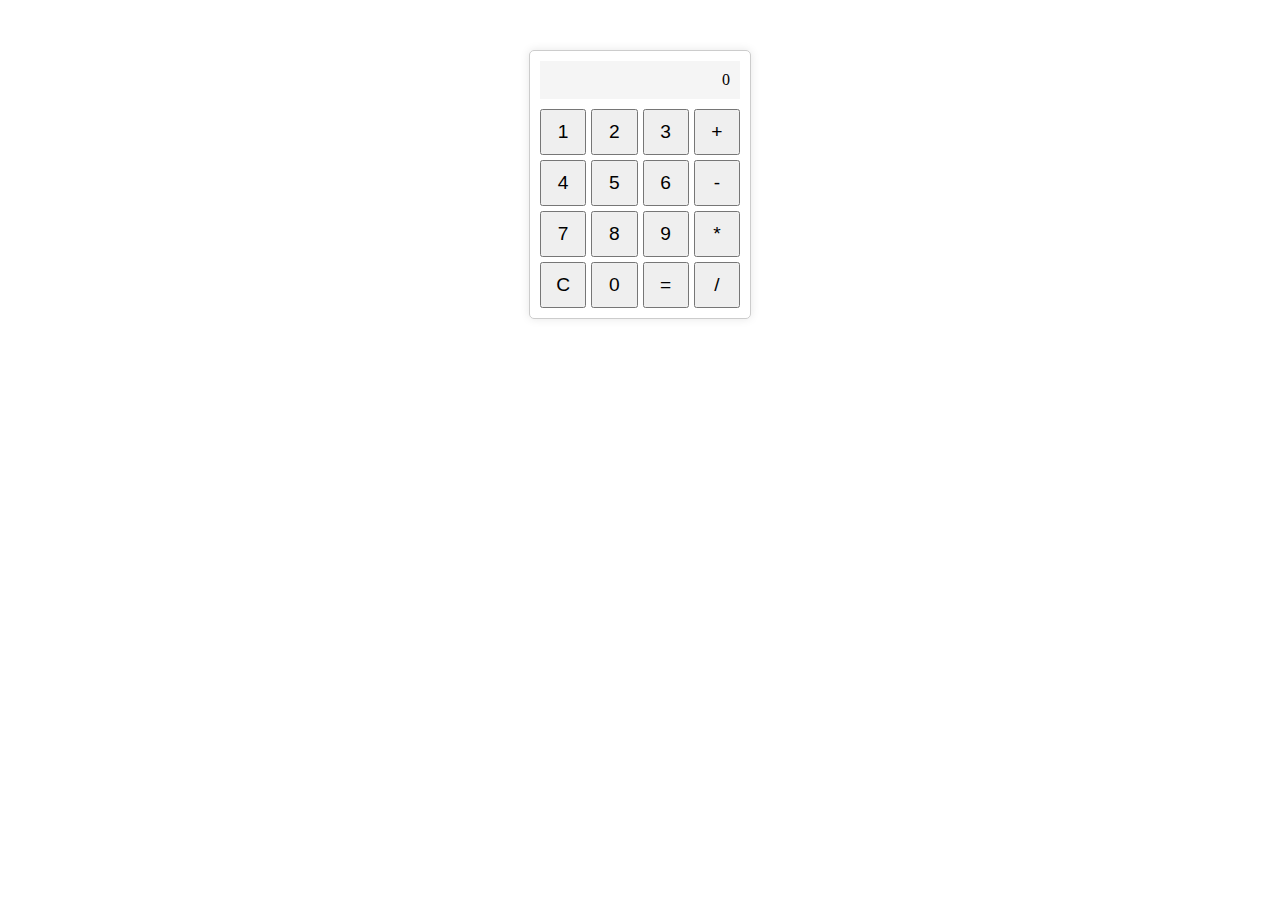
<file: calculator/index.html>
<!DOCTYPE html>
<html lang="en">
<head>
  <meta charset="UTF-8">
  <meta name="viewport" content="width=device-width, initial-scale=1.0">
  <title>Basic Calculator</title>
  <link rel="stylesheet" href="styles.css">
</head>
<body>
  <div class="calculator">
    <div class="display" id="display">0</div>
    <div class="buttons">
      <button onclick="appendToDisplay('1')">1</button>
      <button onclick="appendToDisplay('2')">2</button>
      <button onclick="appendToDisplay('3')">3</button>
      <button onclick="appendToDisplay('+')">+</button>
      <button onclick="appendToDisplay('4')">4</button>
      <button onclick="appendToDisplay('5')">5</button>
      <button onclick="appendToDisplay('6')">6</button>
      <button onclick="appendToDisplay('-')">-</button>
      <button onclick="appendToDisplay('7')">7</button>
      <button onclick="appendToDisplay('8')">8</button>
      <button onclick="appendToDisplay('9')">9</button>
      <button onclick="appendToDisplay('*')">*</button>
      <button onclick="clearDisplay()">C</button>
      <button onclick="appendToDisplay('0')">0</button>
      <button onclick="calculate()">=</button>
      <button onclick="appendToDisplay('/')">/</button>
    </div>
  </div>

  <script src="script.js"></script>
</body>
</html>
</file>
<file: calculator/styles.css>
.calculator {
    width: 200px;
    margin: 50px auto;
    border: 1px solid #ccc;
    border-radius: 5px;
    padding: 10px;
    box-shadow: 0 0 10px rgba(0, 0, 0, 0.1);
  }
  
  .display {
    background-color: #f5f5f5;
    padding: 10px;
    margin-bottom: 10px;
    text-align: right;
  }
  
  .buttons {
    display: grid;
    grid-template-columns: repeat(4, 1fr);
    gap: 5px;
  }
  
  button {
    padding: 10px;
    font-size: 1.2em;
  }
</file>
